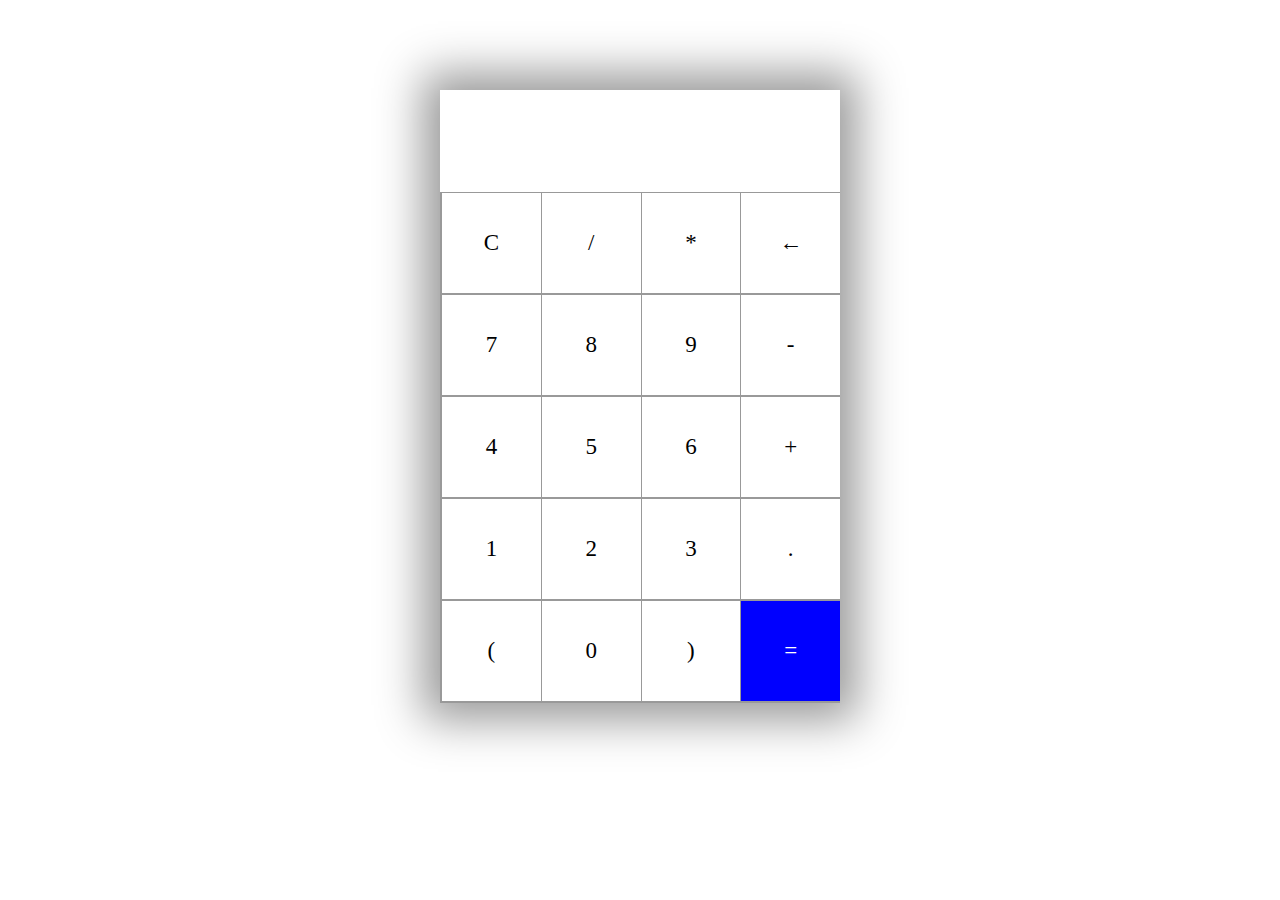
<file: index.html>
<!DOCTYPE html>
<html lang="en">
  <head>
    <meta charset="UTF-8" />
    <meta http-equiv="X-UA-Compatible" content="IE=edge" />
    <meta name="viewport" content="width=device-width, initial-scale=1.0" />
    <title>CALCULATOR</title>

    <link rel="stylesheet" href="style.css" />
  </head>
  <body>
    <section>
      <div class="container">
        <div id="display"></div>
        <div class="buttons">
          <div class="button">C</div>
          <div class="button">/</div>
          <div class="button">*</div>
          <div class="button">&larr;</div>
          <div class="button">7</div>
          <div class="button">8</div>
          <div class="button">9</div>
          <div class="button">-</div>
          <div class="button">4</div>
          <div class="button">5</div>
          <div class="button">6</div>
          <div class="button">+</div>
          <div class="button">1</div>
          <div class="button">2</div>
          <div class="button">3</div>
          <div class="button">.</div>
          <div class="button">(</div>
          <div class="button">0</div>
          <div class="button">)</div>
          <div id="equal" class="button">=</div>
        </div>
      </div>
    </section>
    <script src="script.js"></script>
  </body>
</html>
</file>
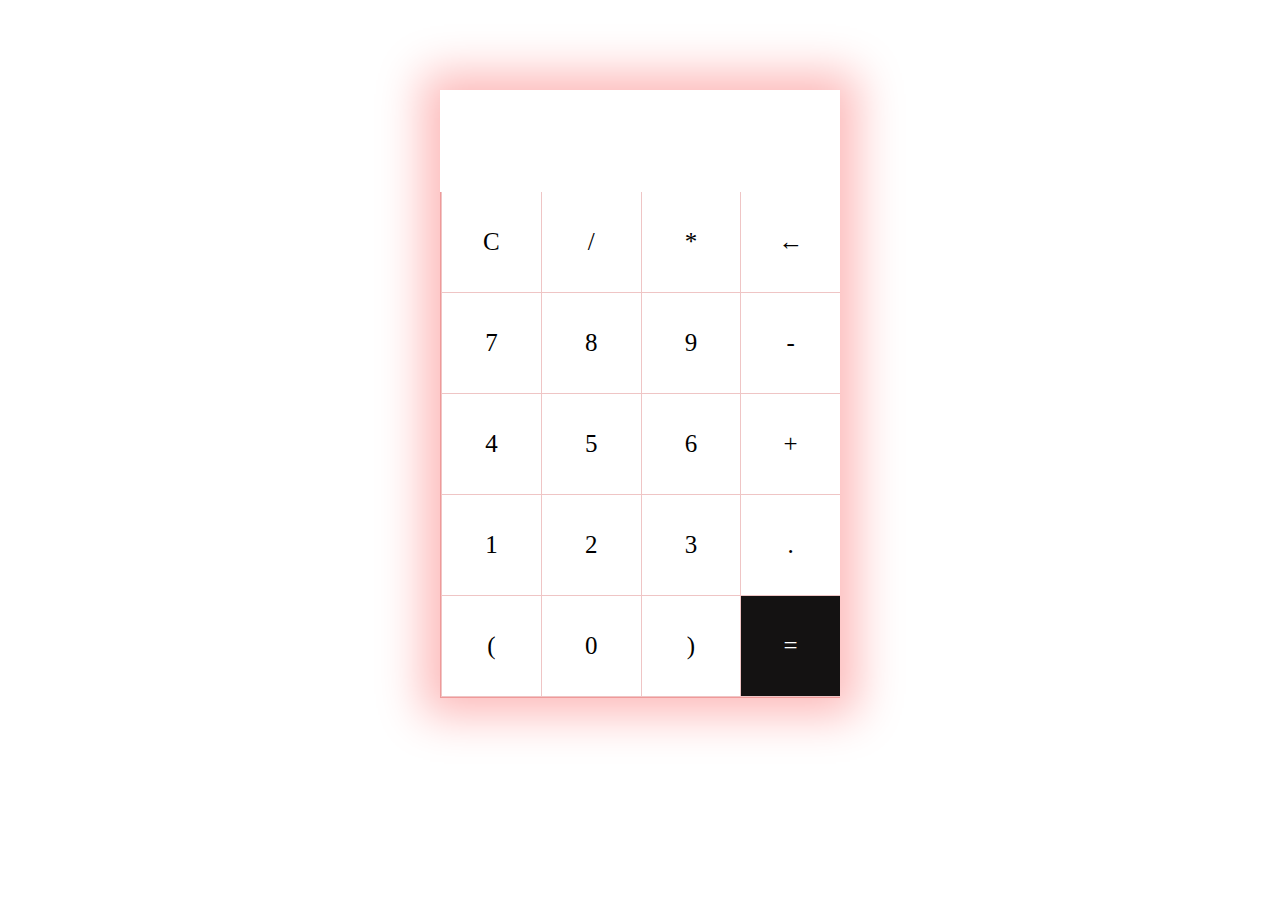
<file: jojo.html>
<html lang="en">
  <head>
    <meta charset="UTF-8" />
    <meta name="viewport" content="width=device-width, initial-scale=1.0" />
    <title>Calculator</title>

    <style>
      .container {
        max-width: 400px;
        margin: 10vh auto 0 auto;
        box-shadow: 0px 0px 43px 17px rgb(253, 185, 185);
      }

      #display {
        text-align: right;
        height: 70px;
        line-height: 70px;
        padding: 16px 8px;
        font-size: 25px;
      }

      .buttons {
        display: grid;
        border-bottom: 1px solid rgb(239, 154, 154);
        border-left: 1px solid rgb(239, 154, 154);
        grid-template-columns: 1fr 1fr 1fr 1fr;
      }

      .buttons > div {
        border-top: 1px rgb(239, 154, 154);
        border-right: 1px rgb(239, 154, 154);
      }

      .button {
        border: 0.5px solid rgb(239, 197, 197);
        line-height: 100px;
        text-align: center;
        font-size: 25px;
        cursor: pointer;
      }

      #equal {
        background-color: rgb(20, 18, 18);
        color: white;
      }

      .button:hover {
        background-color: rgb(240, 108, 108);
        color: white;
        transition: 0.5s ease-in-out;
      }
    </style>
  </head>

  <body>
    <section>
      <div class="container">
        <div id="display"></div>
        <div class="buttons">
          <div class="button">C</div>
          <div class="button">/</div>
          <div class="button">*</div>
          <div class="button">&larr;</div>
          <div class="button">7</div>
          <div class="button">8</div>
          <div class="button">9</div>
          <div class="button">-</div>
          <div class="button">4</div>
          <div class="button">5</div>
          <div class="button">6</div>
          <div class="button">+</div>
          <div class="button">1</div>
          <div class="button">2</div>
          <div class="button">3</div>
          <div class="button">.</div>
          <div class="button">(</div>
          <div class="button">0</div>
          <div class="button">)</div>
          <div id="equal" class="button">=</div>
        </div>
      </div>
    </section>
    <script>
      let display = document.getElementById("display");

      let buttons = Array.from(document.getElementsByClassName("button"));

      buttons.map((button) => {
        button.addEventListener("click", (e) => {
          switch (e.target.innerText) {
            case "C":
              display.innerText = "";
              break;
            case "=":
              try {
                display.innerText = eval(display.innerText);
              } catch {
                display.innerText = "Error";
              }
              break;
            case "←":
              if (display.innerText) {
                display.innerText = display.innerText.slice(0, -1);
              }
              break;
            default:
              display.innerText += e.target.innerText;
          }
        });
      });
    </script>
  </body>
</html>
</file>
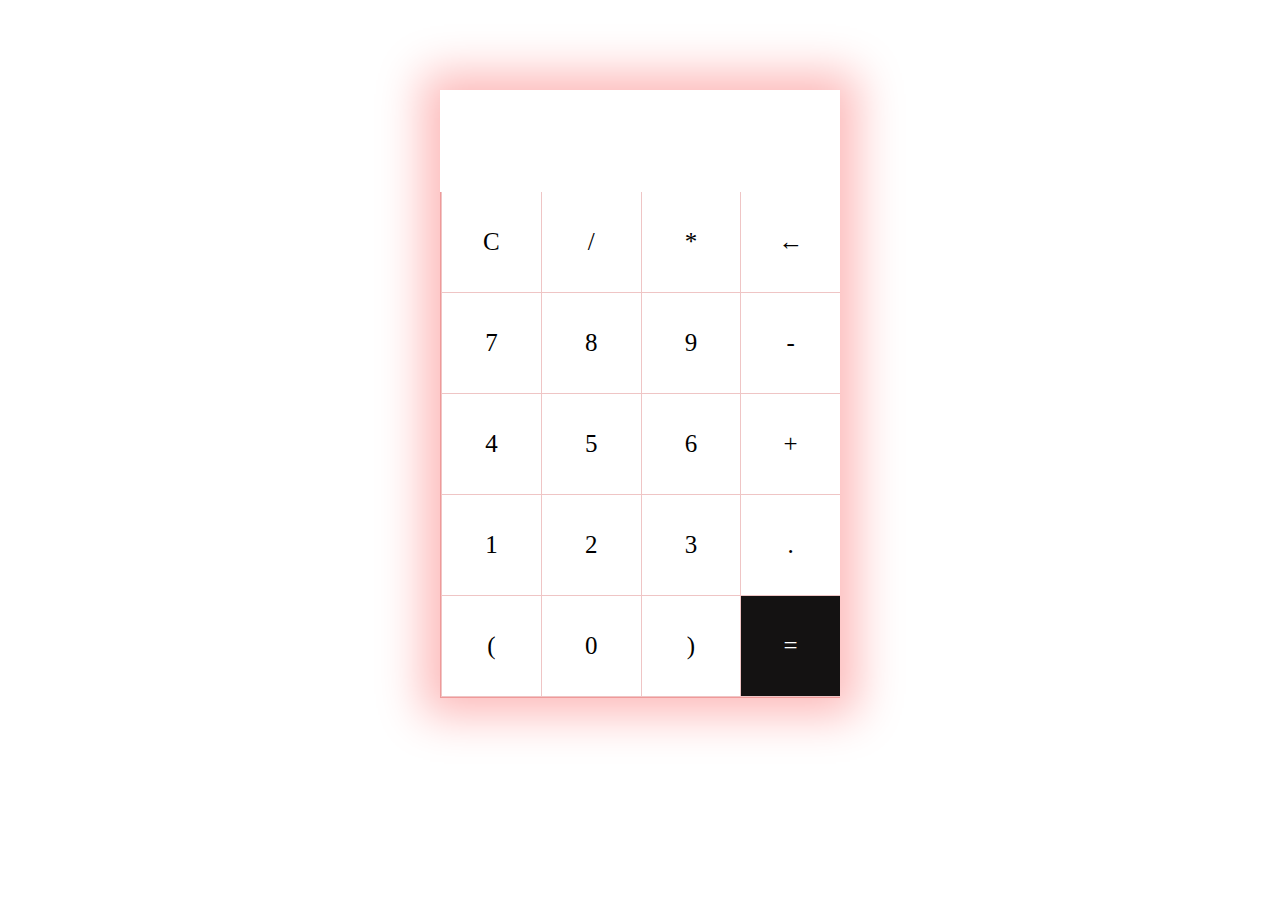
<file: jui.html>
<!DOCTYPE html>
<html lang="en">
  <head>
    <meta charset="UTF-8" />
    <meta http-equiv="X-UA-Compatible" content="IE=edge" />
    <meta name="viewport" content="width=device-width, initial-scale=1.0" />
    <title>Document</title>
    <link rel="stylesheet" href="jui.css" />
  </head>
  <body>
    <section>
      <div class="container">
        <div id="display"></div>
        <div class="buttons">
          <div class="button">C</div>
          <div class="button">/</div>
          <div class="button">*</div>
          <div class="button">&larr;</div>
          <div class="button">7</div>
          <div class="button">8</div>
          <div class="button">9</div>
          <div class="button">-</div>
          <div class="button">4</div>
          <div class="button">5</div>
          <div class="button">6</div>
          <div class="button">+</div>
          <div class="button">1</div>
          <div class="button">2</div>
          <div class="button">3</div>
          <div class="button">.</div>
          <div class="button">(</div>
          <div class="button">0</div>
          <div class="button">)</div>
          <div id="equal" class="button">=</div>
        </div>
      </div>
    </section>
    <script src="jui.js"></script>
  </body>
</html>
</file>
<file: style.css>
.container{
    max-width: 400px;
    margin:10vh auto 0 auto ;
    box-shadow: 0px 0px 43px 17px rgba(153, 153,153, 1);

}
#display{
    text-align: right;
    height: 70px;
    line-height: 70px;
    padding: 16px 8px;
    font-size: 25px;
}
.buttons{
    display: grid;
    border-bottom: 1px solid #999;
    border-left: 1px solid #999;
    grid-template-columns: 1fr 1fr 1fr 1fr;
}
.buttons>div{
    border-top: 1px solid #999;
    border-right: #999;
}
.button{
    border: 0.5px solid #999;
    line-height: 100px;
    text-align: center;
    font-size: 23px;
    cursor:pointer;
}
#equal{
    background-color: blue;
    color: white;
}
.button:hover{
    background-color: black;
    color: white;
    transition: 0.5s ease-in-out;


}
</file>
<file: jui.css>
.container {
    max-width: 400px;
    margin: 10vh auto 0 auto;
    box-shadow: 0px 0px 43px 17px rgb(253, 185, 185);
  }

  #display {
    text-align: right;
    height: 70px;
    line-height: 70px;
    padding: 16px 8px;
    font-size: 25px;
  }

  .buttons {
    display: grid;
    border-bottom: 1px solid rgb(239, 154, 154);
    border-left: 1px solid rgb(239, 154, 154);
    grid-template-columns: 1fr 1fr 1fr 1fr;
  }

  .buttons > div {
    border-top: 1px rgb(239, 154, 154);
    border-right: 1px rgb(239, 154, 154);
  }

  .button {
    border: 0.5px solid rgb(239, 197, 197);
    line-height: 100px;
    text-align: center;
    font-size: 25px;
    cursor: pointer;
  }

  #equal {
    background-color: rgb(20, 18, 18);
    color: white;
  }

  .button:hover {
    background-color: rgb(240, 108, 108);
    color: white;
    transition: 0.5s ease-in-out;
  }
</file>
